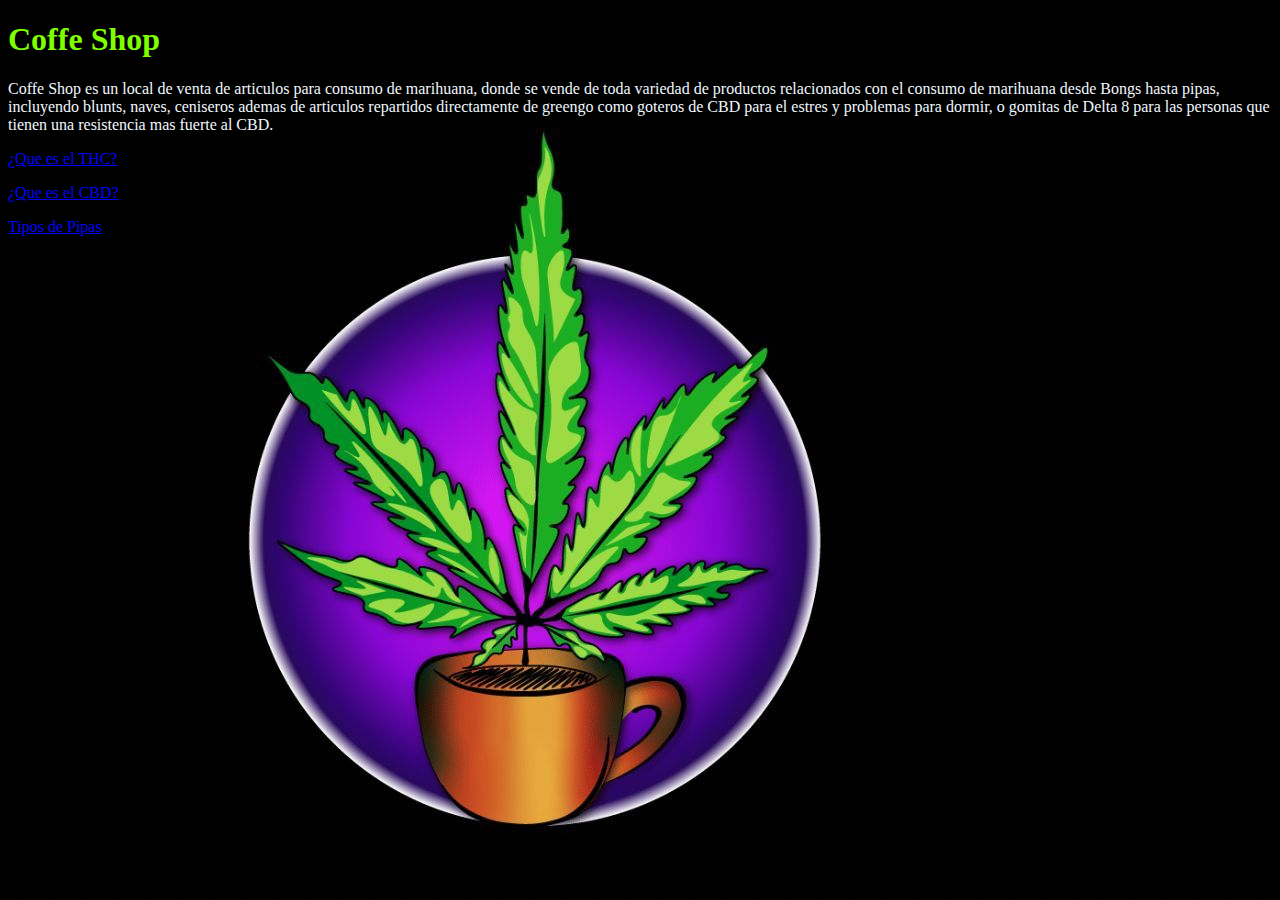
<file: index.html>
<!DOCTYPE html>
<html lang = "en">
<Head>
    <meta charset = "UTF-8">
    <meta http-equiv = "X-UA-Compatible" content = "IE = edge">
    <meta name = "viewport" content = "width = device -width, initial - scale = 1.0">
    <title> Coffe Shop</title>
    <link rel = "stylesheet" type = "text/css" href = "style.css">
    </Head>
    <style>
        body {
            background-image: url(coffeshop.jpg);
        }
    </style>
    <body>
        <h1> Coffe Shop</h1>
        <p>Coffe Shop es un local de venta de articulos para consumo de marihuana, donde se vende de toda variedad de productos relacionados con el consumo de marihuana
            desde Bongs hasta pipas, incluyendo blunts, naves, ceniseros ademas de articulos repartidos directamente de greengo como goteros de CBD para el estres y problemas para dormir, o gomitas de Delta 8 para las personas
            que tienen una resistencia mas fuerte al CBD.
        </p>
        <p><a href="queeselthc.html"> ¿Que es el THC? </a></p>
        <p><a href="queeselcbd.html"> ¿Que es el CBD?</a></p>
        <p><a href="pipas.html"> Tipos de Pipas</a></p>
    </body>
</html>
</file>
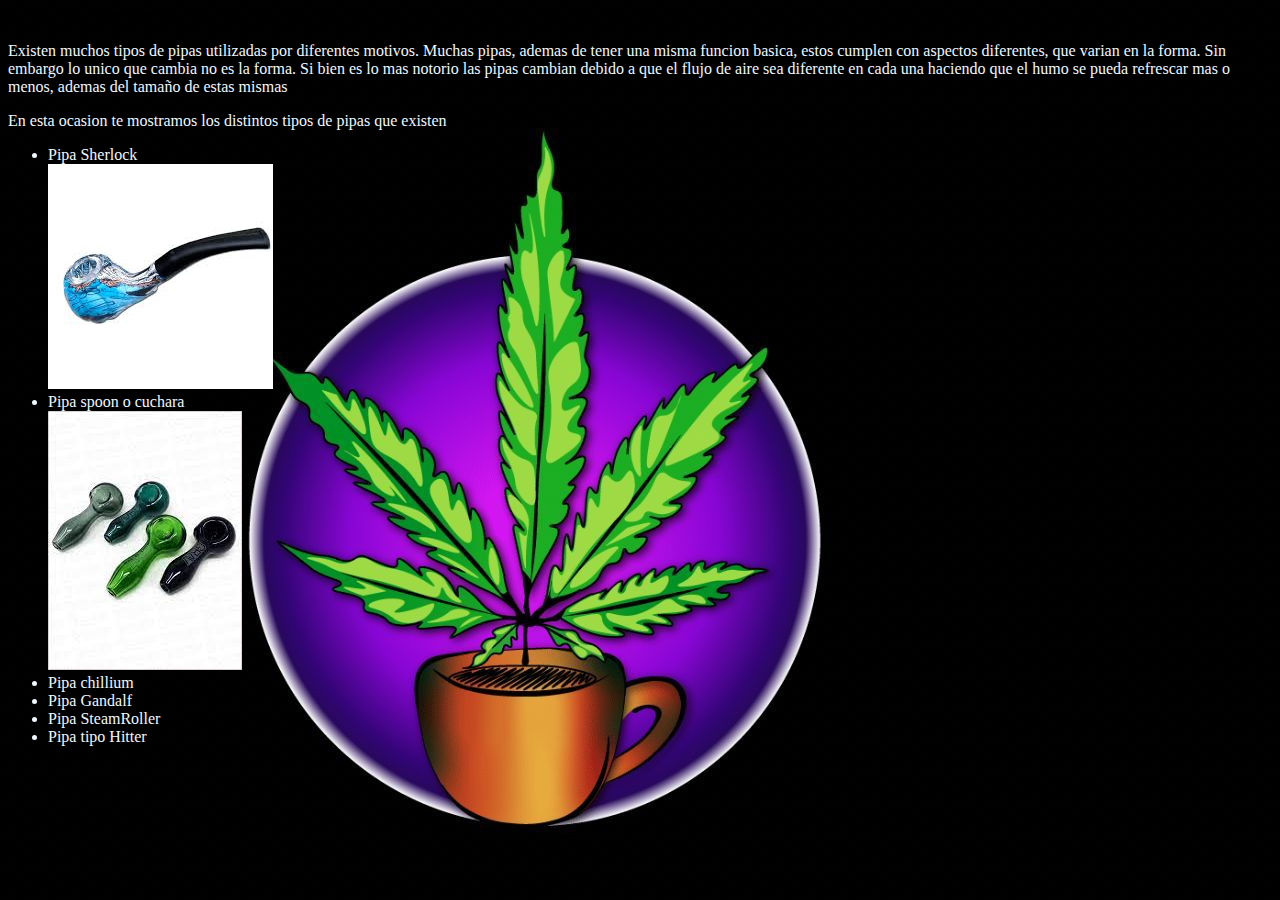
<file: pipas.html>
<!DOCTYPE html>
<html lang = "en">
<Head>
    <meta charset = "UTF-8">
    <meta http-equiv = "X-UA-Compatible" content = "IE = edge">
    <meta name = "viewport" content = "width = device -width, initial - scale = 1.0">
    <title> Coffe Shop</title>
    <link rel = "stylesheet" type = "text/css" href = "style.css">
    </Head>
    <style>
        body {
            background-image: url(coffeshop.jpg);
        }
    </style>
    <body>
        <b1>¿Que tipos de pipas existen?</b1>
        <p>Existen muchos tipos de pipas utilizadas por diferentes motivos. Muchas pipas, ademas de tener una misma funcion basica,
            estos cumplen con aspectos diferentes, que varian en la forma. Sin embargo lo unico que cambia no es la forma. Si bien es lo mas notorio
            las pipas cambian debido a que el flujo de aire sea diferente en cada una haciendo que el humo se pueda refrescar mas o menos, ademas del
            tamaño de estas mismas
        </p>
        <p>En esta ocasion te mostramos los distintos tipos de pipas que existen
            <ul>
                <li>Pipa Sherlock</li>
                <img src="sherlock.jpg" alt="sherlock">
                <li>Pipa spoon o cuchara</li>
                <img src="spoon.jpg" alt="spoon">
                <li>Pipa chillium</li>
                <li>Pipa Gandalf</li>
                <li>Pipa SteamRoller</li>
                <li>Pipa tipo Hitter</li>
            </ul>
        </p>
    </body>
</file>
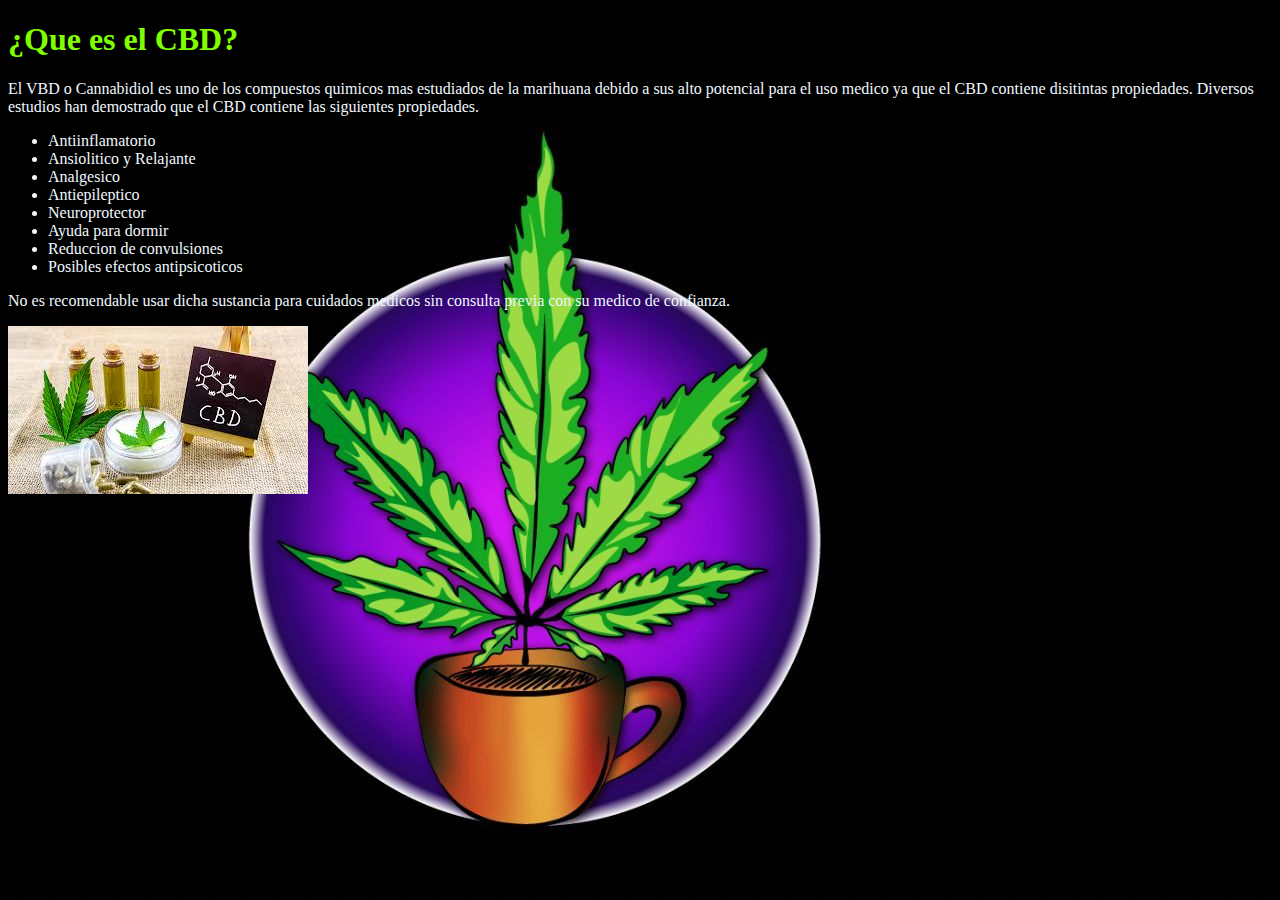
<file: queeselcbd.html>
<!DOCTYPE html>
<html lang = "en">
<Head>
    <meta charset = "UTF-8">
    <meta http-equiv = "X-UA-Compatible" content = "IE = edge">
    <meta name = "viewport" content = "width = device -width, initial - scale = 1.0">
    <title> Coffe Shop</title>
    <link rel = "stylesheet" type = "text/css" href = "style.css">
    </Head>
    <style>
        body {
            background-image: url(coffeshop.jpg);
        }
    </style>
    <body>
        <h1> ¿Que es el CBD? </h1>
        <p> El VBD o Cannabidiol es uno de los compuestos quimicos mas estudiados de la marihuana debido a sus alto potencial para el uso medico
            ya que el CBD contiene disitintas propiedades. Diversos estudios han demostrado que el CBD contiene las siguientes propiedades.
            <ul>
                <li>Antiinflamatorio</li>
                <li>Ansiolitico y Relajante</li>
                <li>Analgesico</li>
                <li>Antiepileptico</li>
                <li>Neuroprotector</li>
                <li>Ayuda para dormir</li>
                <li>Reduccion de convulsiones</li>
                <li>Posibles efectos antipsicoticos</li>
            </ul>
        </p>
        <p>No es recomendable usar dicha sustancia para cuidados medicos sin consulta previa con su medico de confianza.
        </p>
        <img src="CBD.jpg" alt="CBD">
    </body>
</html>
</file>
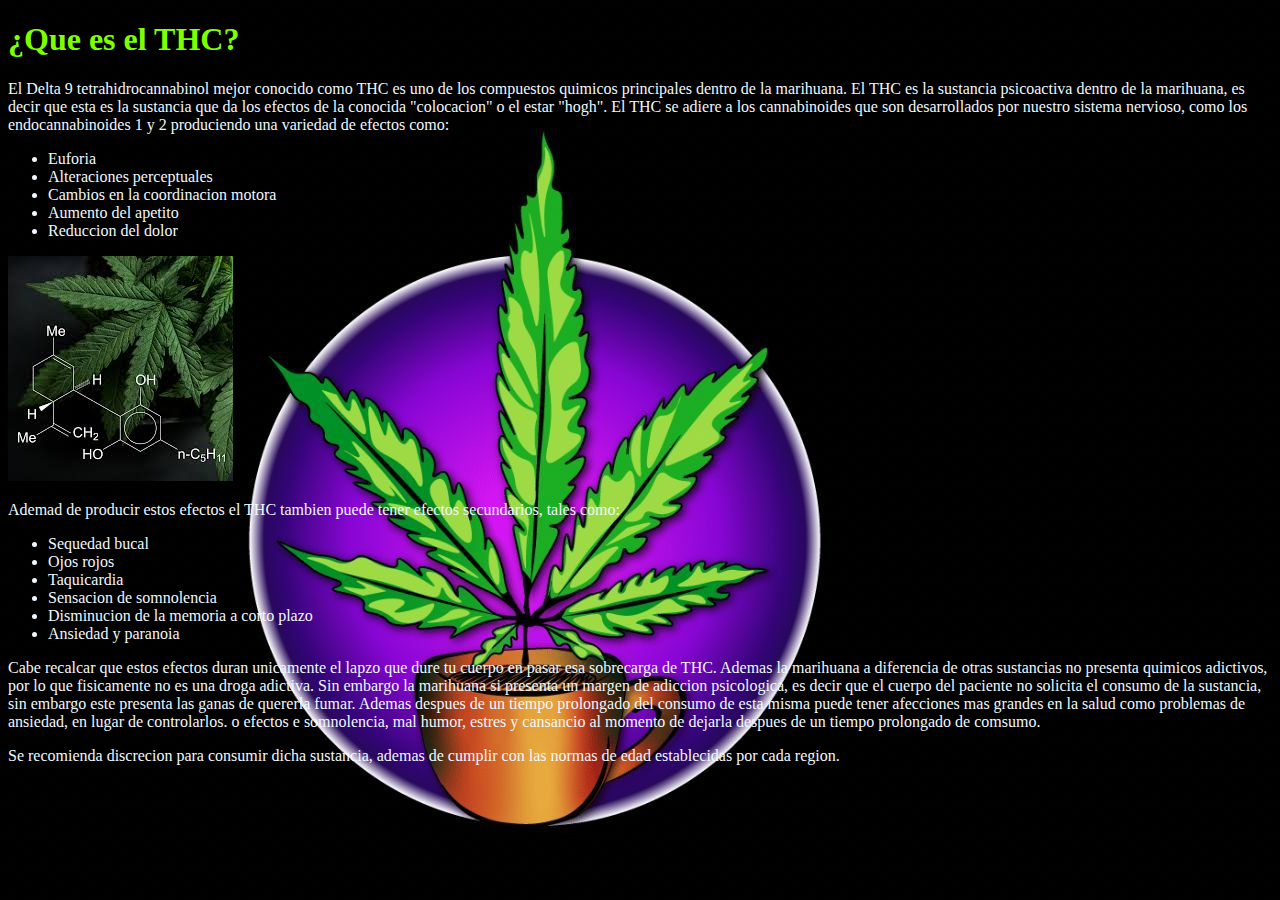
<file: queeselthc.html>
<!DOCTYPE html>
<html lang = "en">
<Head>
    <meta charset = "UTF-8">
    <meta http-equiv = "X-UA-Compatible" content = "IE = edge">
    <meta name = "viewport" content = "width = device -width, initial - scale = 1.0">
    <title> Coffe Shop</title>
    <link rel = "stylesheet" type = "text/css" href = "style.css">
    </Head>
    <style>
        body {
            background-image: url(coffeshop.jpg);
        }
    </style>
    <body>
        <h1> ¿Que es el THC? </h1>
        <p>El Delta 9 tetrahidrocannabinol mejor conocido como THC es uno de los compuestos quimicos principales dentro de la marihuana.
            El THC es la sustancia psicoactiva dentro de la marihuana, es decir que esta es la sustancia que da los efectos de la conocida "colocacion"
            o el estar "hogh". El THC se adiere a los cannabinoides que son desarrollados por nuestro sistema nervioso, como los endocannabinoides 1 y 2
            produciendo una variedad de efectos como:

            <ul>
                <li>Euforia</li>
                <li>Alteraciones perceptuales</li>
                <li>Cambios en la coordinacion motora</li>
                <li>Aumento del apetito</li>
                <li>Reduccion del dolor</li>
            </ul>
        </p>
        <img src="THC.jpg" alt="THC">
        <p>Ademad de producir estos efectos el THC tambien puede tener efectos secundarios, tales como:
            <ul>
                <li>Sequedad bucal</li>
                <li>Ojos rojos</li>
                <li>Taquicardia</li>
                <li>Sensacion de somnolencia</li>
                <li>Disminucion de la memoria a corto plazo</li>
                <li>Ansiedad y paranoia</li>
            </ul>
        </p>
        <p>Cabe recalcar que estos efectos duran unicamente el lapzo que dure tu cuerpo en pasar esa sobrecarga de THC. Ademas la marihuana a diferencia de 
            otras sustancias no presenta quimicos adictivos, por lo que fisicamente no es una droga adictiva. Sin embargo la marihuana si presenta un margen de
            adiccion psicologica, es decir que el cuerpo del paciente no solicita el consumo de la sustancia, sin embargo este presenta las ganas de quererla fumar.
            Ademas despues de un tiempo prolongado del consumo de esta misma puede tener afecciones mas grandes en la salud como problemas de ansiedad, en lugar de controlarlos.
            o efectos e somnolencia, mal humor, estres y cansancio al momento de dejarla despues de un tiempo prolongado de comsumo.
        </p>
        <p>Se recomienda discrecion para consumir dicha sustancia, ademas de cumplir con las normas de edad establecidas por cada region.</p>
    </body>
</html>
</file>
<file: style.css>
h1{
    color: chartreuse;
}
p{
    color: aliceblue;
}
a{
    color: blue;
}
ul{
    color: aliceblue;
}
</file>
